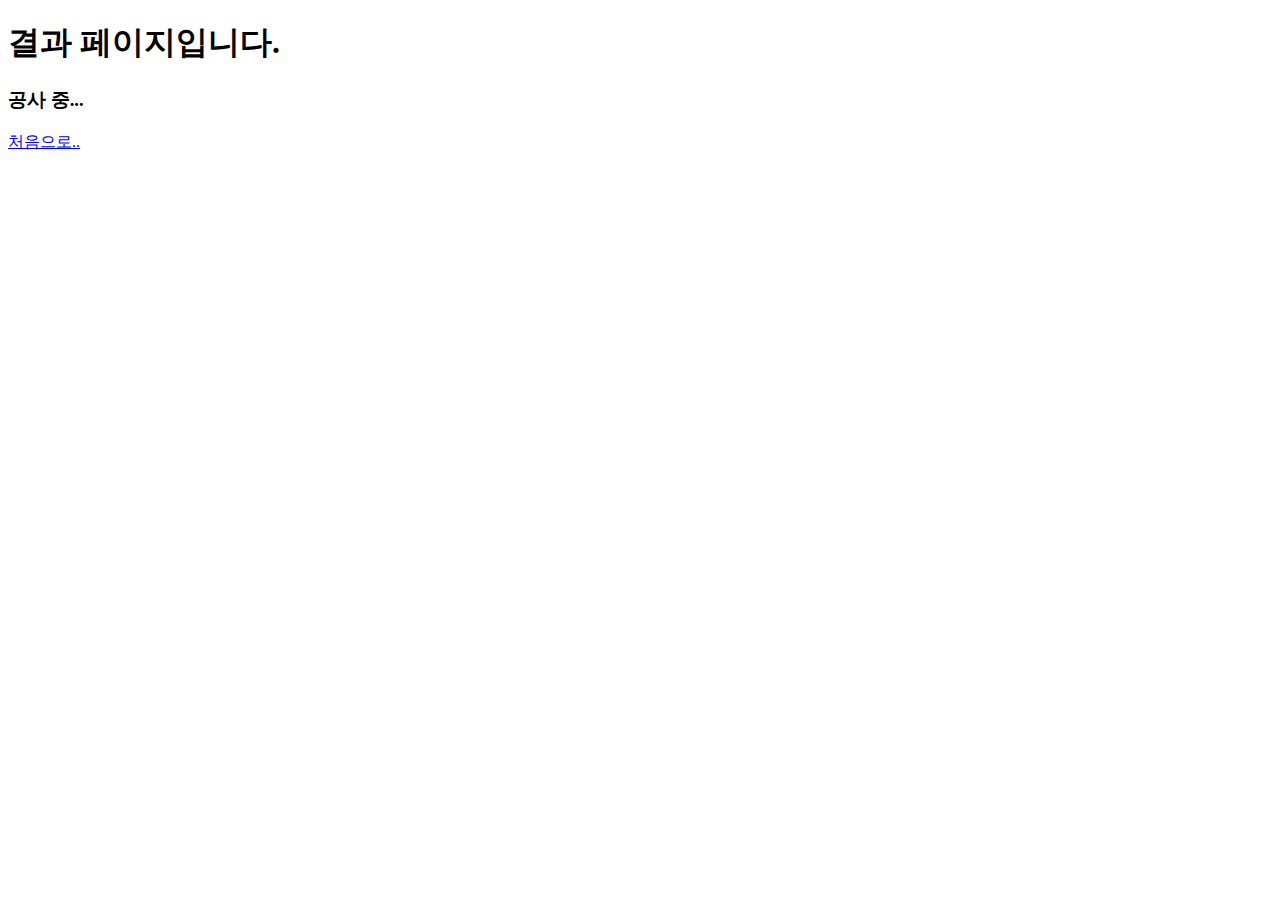
<file: lecture.html>
<!DOCTYPE html>
<html lang="kr">
<head>
  <meta charset="UTF-8">
  <meta name="viewport" content="width=device-width, initial-scale=1.0">
  <title>Document</title>
</head>
<body>
  <h1>결과 페이지입니다.</h1>
  <h3>공사 중...</h3>

  <a href="index.html">처음으로..</a>
</body>
</html>
</file>
